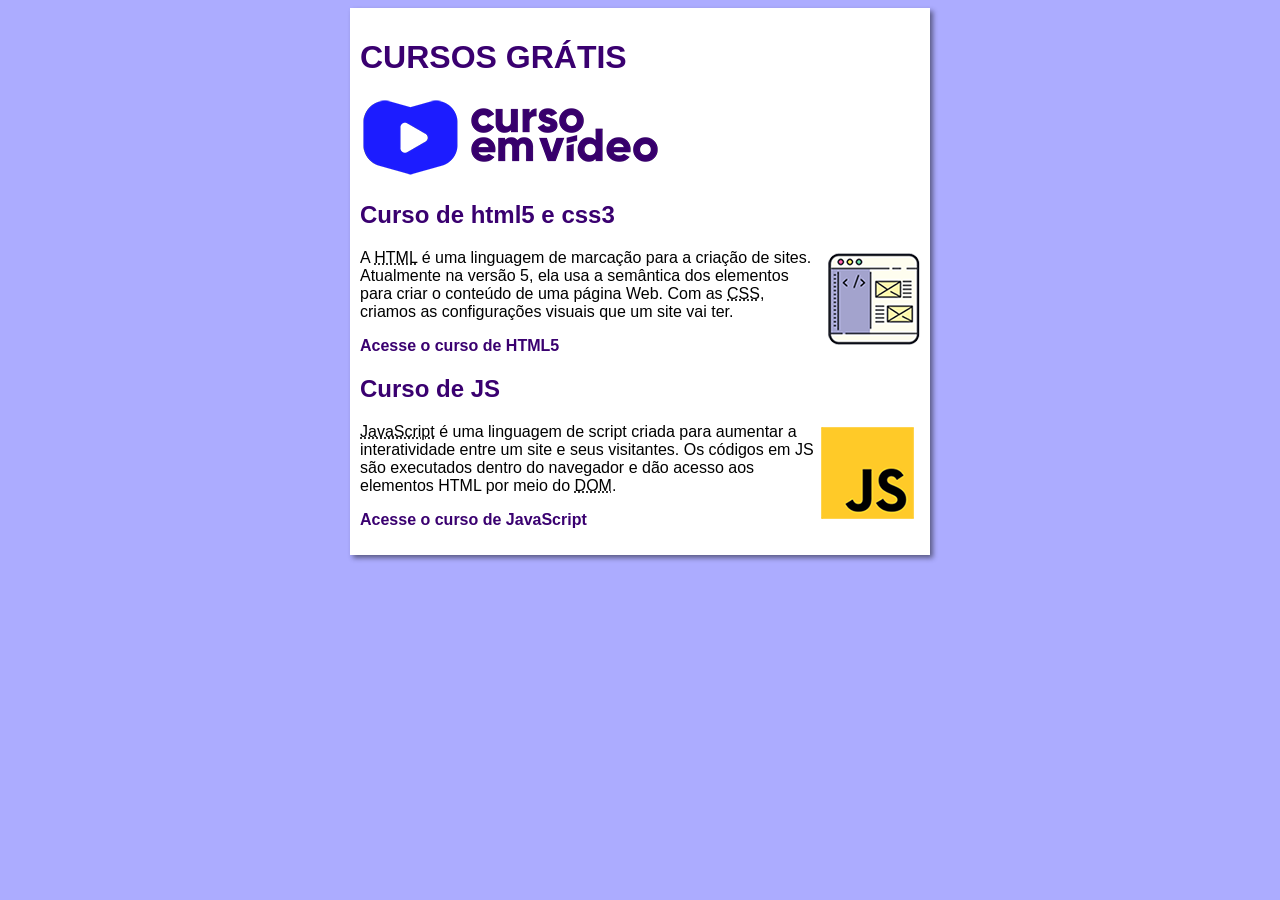
<file: index.html>
<!DOCTYPE html>
<html lang="en">
<head>
    <meta charset="UTF-8">
    <meta http-equiv="X-UA-Compatible" content="IE=edge">
    <meta name="viewport" content="width=device-width, initial-scale=1.0">
    <title> Curso em Vídeo</title>
    <link rel="stylesheet" href="estilos/style.css">
</head>
<body>
   <main>
    <header>
        <h1> CURSOS GRÁTIS  </h1>
        <img src="imagens/curso-em-video-cor.png" alt="Curso em Vídeo">
    </header>
    <article>
        <h2> Curso de html5 e css3</h2>
        <img class="lado" src="imagens/curso-html-css.png" alt="Curso HTML">
        <p>A <abbr title="HyperText Markup Language">HTML</abbr> é uma linguagem de marcação para a criação de sites. Atualmente na versão 5, ela usa a semântica dos elementos para criar o conteúdo de uma página Web. Com as <abbr title="Cascading Style Sheets">CSS</abbr>, criamos as configurações visuais que um site vai ter.</p>
        <p><a href="curso-html.html">Acesse o curso de HTML5</a></p>
    </article>
    <article>
        <h2> Curso de JS</h2>
        <img class="lado" src="imagens/curso-javascript.png" alt="Curso JS">
        <p><abbr title="JavaScript">JavaScript</abbr> é uma linguagem de script criada para aumentar a interatividade entre um site e seus visitantes. Os códigos em JS são executados dentro do navegador e dão acesso aos elementos HTML por meio do <abbr title="Document Object Model">DOM</abbr>.</p>
        <p><a href="curso-js.html">Acesse o curso de JavaScript</a></p>
    </article>
   </main>
</body>
</html>
</file>
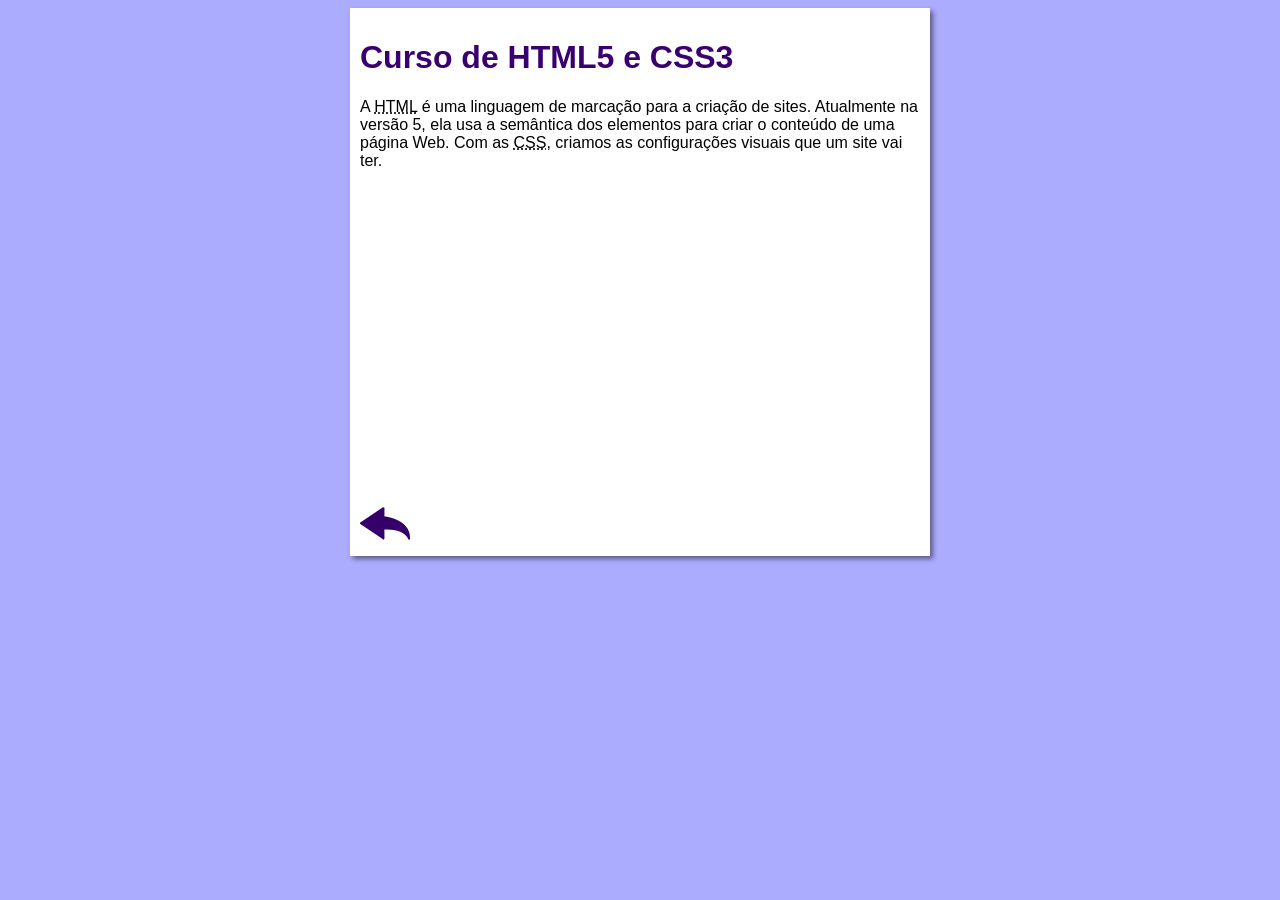
<file: curso-html.html>
<!DOCTYPE html>
<html lang="pt-br">
<head>
    <meta charset="UTF-8">
    <meta name="viewport" content="width=device-width, initial-scale=1.0">
    <title>Curso de HTML</title>
    <link rel="stylesheet" href="estilos/style.css">
</head>
<body>
    <main>
        <header>
            <h1>Curso de HTML5 e CSS3</h1>
        </header>
        <article>
            <p>A <abbr title="HyperText Markup Language">HTML</abbr> é uma linguagem de marcação para a criação de sites. Atualmente na versão 5, ela usa a semântica dos elementos para criar o conteúdo de uma página Web. Com as <abbr title="Cascading Style Sheets">CSS</abbr>, criamos as configurações visuais que um site vai ter.</p>

            <iframe width="560" height="315" src="https://www.youtube.com/embed/riSVzwlSnhw" frameborder="0" allow="accelerometer; autoplay; encrypted-media; gyroscope; picture-in-picture" allowfullscreen></iframe>

            <a href="index.html"><img src="imagens/btn-back.png" alt="Voltar"></a>
            
        </article>
    </main>
</body>
</html>
</file>
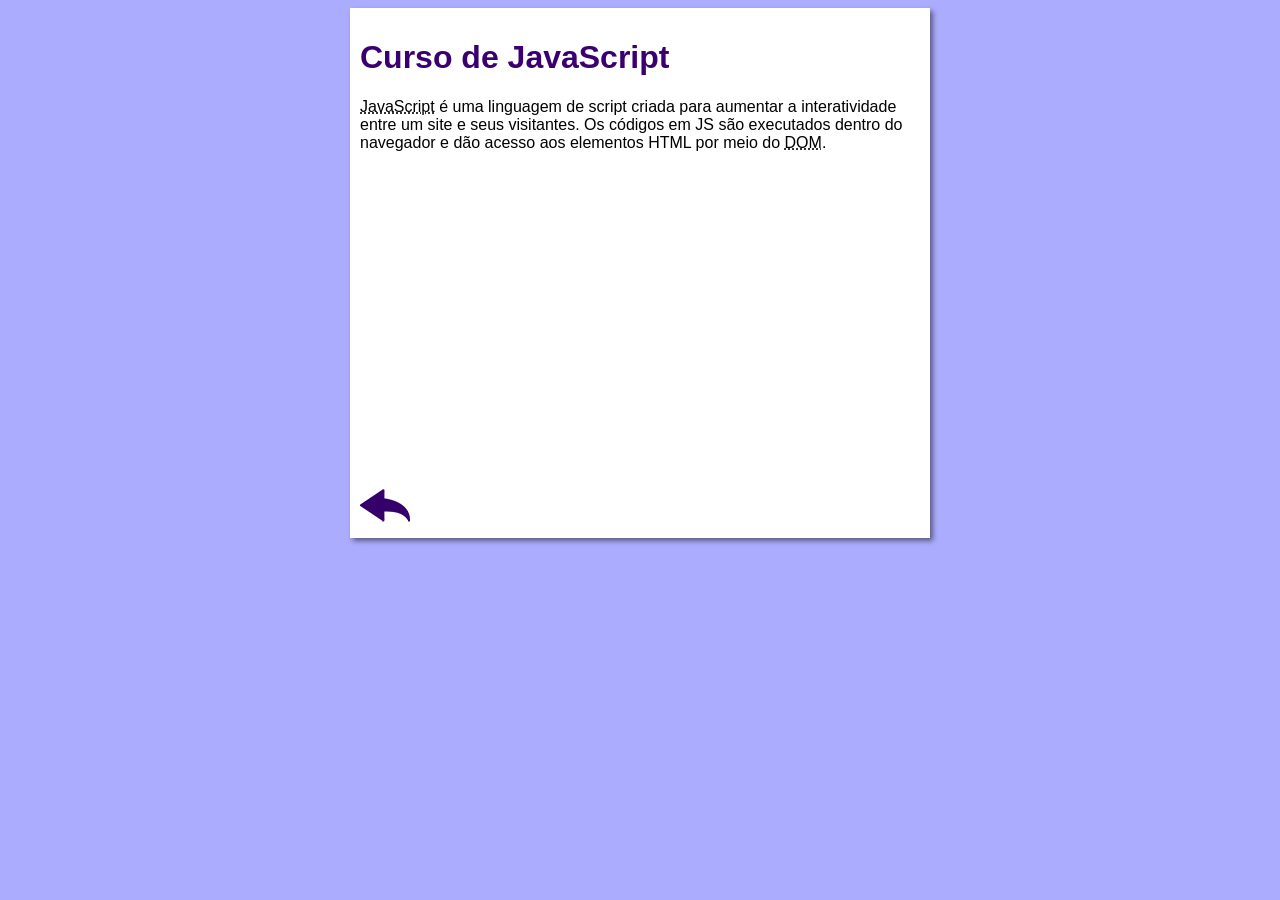
<file: curso-js.html>
<!DOCTYPE html>
<html lang="pt-br">
<head>
    <meta charset="UTF-8">
    <meta name="viewport" content="width=device-width, initial-scale=1.0">
    <title>Curso de JavaScript</title>
    <link rel="stylesheet" href="estilos/style.css">
</head>
<body>
    <main>
        <header>
            <h1>Curso de JavaScript</h1>
        </header>
        <article>
            <p><abbr title="JavaScript">JavaScript</abbr> é uma linguagem de script criada para aumentar a interatividade entre um site e seus visitantes. Os códigos em JS são executados dentro do navegador e dão acesso aos elementos HTML por meio do <abbr title="Document Object Model">DOM</abbr>.</p>

            <iframe width="560" height="315" src="https://www.youtube.com/embed/BXqUH86F-kA" frameborder="0" allow="accelerometer; autoplay; encrypted-media; gyroscope; picture-in-picture" allowfullscreen></iframe>

            <a href="index.html"><img src="imagens/btn-back.png" alt="Voltar"></a>
        </article>
    </main>
</body>
</html>
</file>
<file: estilos/style.css>
* {
    font-family: Arial, Helvetica, sans-serif;
    font-size: 16px;
}

body {
    background-color: #acacff;

}

main {
    background-color: white;
    width: 560px;
    margin: auto;
    padding: 10px;
    box-shadow: 3px 3px 5px rgba(0, 0, 0, 0.473);
}

h1 {
    font-size: 2em;
    color: rgb(58, 0, 112);
}

h2 {
    font-size: 1.5em;
    color: rgb(58, 0, 112);
}

img.lado {
    float: right;
}

a {
    text-decoration: none;
    font-weight: bold;
    color: rgb(58, 0, 112);
}

a:hover {
    text-decoration: underline;
    color: rgb(26, 26, 255);
}
</file>
